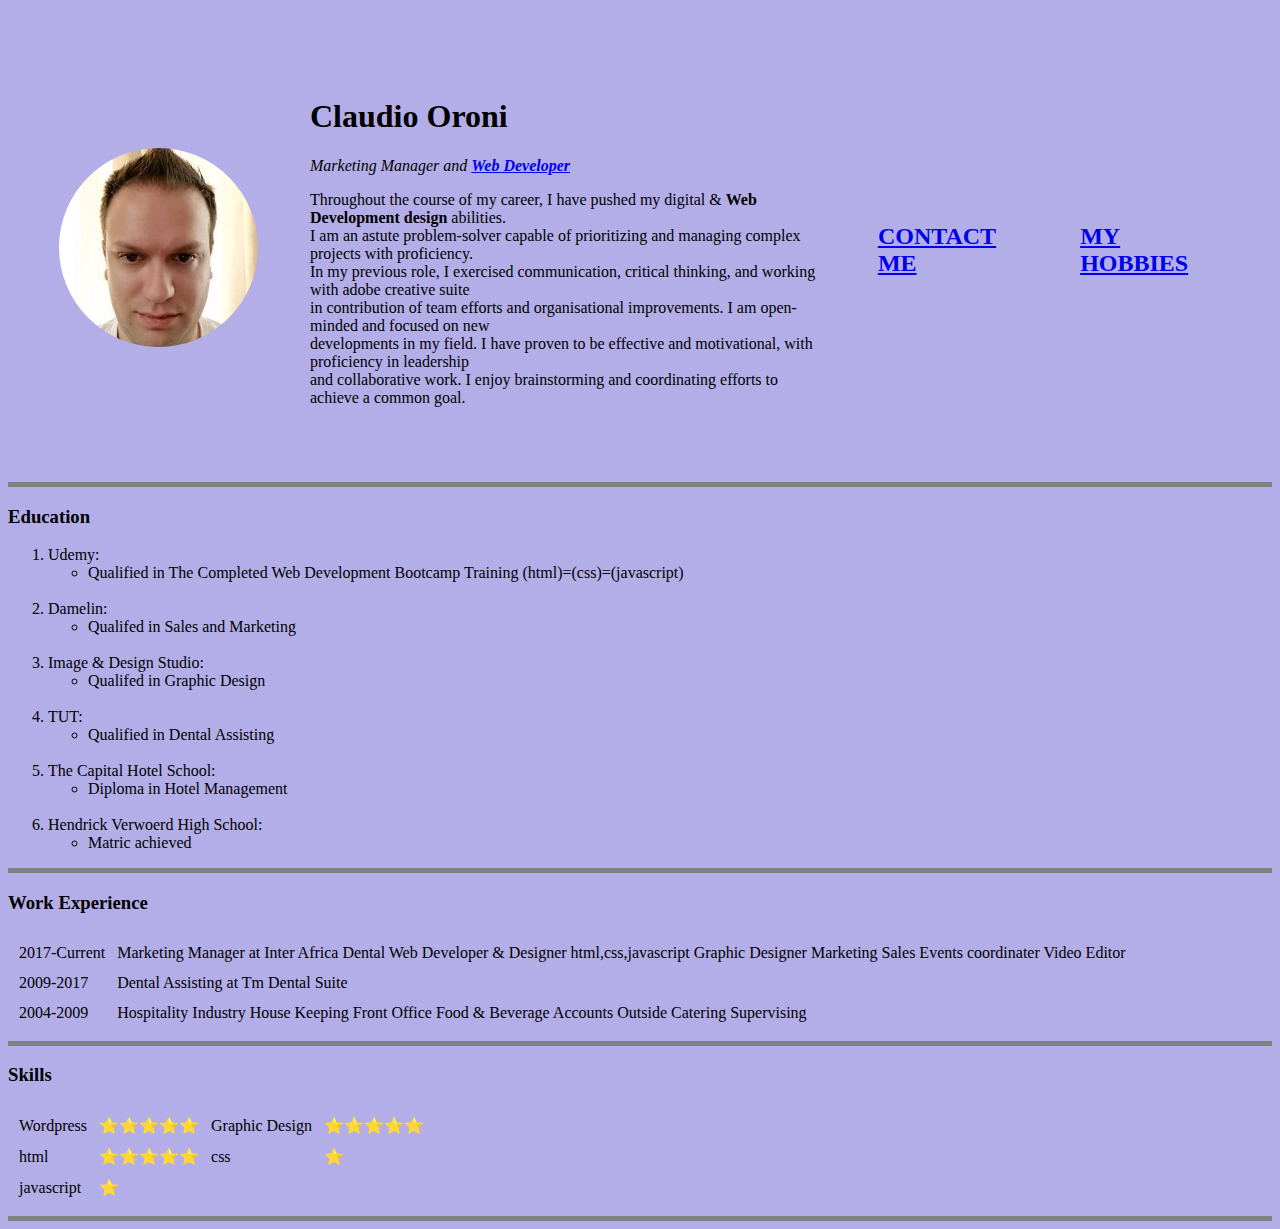
<file: index.html>
<!DOCTYPE html>
<html lang="en" dir="ltr">

<head>
  <meta charset="utf-8">
  <title>My Personal Website</title>
</head>

<body style="background-color:#b4aee8">
  <br>
  <table cellspacing="50">

    <tr>
      <td><img src="Images/Claudio Oroni profile picture.png" alt="Claudio Oroni Profile Picture"></td>
      <td>
        <h1>Claudio Oroni</h1>
        <p><em>Marketing Manager and <strong><a href="https://daleneoroni.wixsite.com/whatitcouldbe" target="_blank">Web Developer</a></strong></em></p>
        <p>Throughout the course of my career, I have pushed my digital & <strong>
            Web Development design</strong> abilities.<br> I am an astute problem-solver
          capable of prioritizing and managing complex projects with proficiency.<br>
          In my previous role, I exercised communication, critical thinking, and
          working with adobe creative suite <br> in contribution of team efforts and
          organisational improvements. I am open-minded and focused on new <br>
          developments in my field. I have proven to be effective and motivational,
          with proficiency in leadership <br> and collaborative work.
          I enjoy brainstorming and coordinating efforts to achieve a common goal.</p>
      </td>

      <td><a href="contact me.html" target="_blank">
          <h2>CONTACT ME</h2>
        </a></td>
      <td><a href="my hobbies.html" target="_blank">
          <h2>MY HOBBIES</h2>
        </a></td>

    </tr>

  </table>
  <hr size="5" noshade>

  <h3>Education</h3>
  <!--ol stands for ordered list-->
  <ol>
    <li>Udemy:
      <ul>
        <li>Qualified in The Completed Web Development Bootcamp Training (html)=(css)=(javascript)</li>
      </ul>
    </li>
    <br>
    <li>Damelin:
      <ul>
        <li>Qualifed in Sales and Marketing</li>
      </ul>
    </li>
    <br>
    <li>Image & Design Studio:
      <ul>
        <li>Qualifed in Graphic Design</li>
      </ul>
    </li>
    <br>
    <li>TUT:
      <ul>
        <li>Qualified in Dental Assisting</li>
      </ul>
    </li>
    <br>
    <li>The Capital Hotel School:
      <ul>
        <li>Diploma in Hotel Management</li>
      </ul>
    </li>
    <br>
    <li>Hendrick Verwoerd High School:
      <ul>
        <li>Matric achieved</li>
      </ul>
    </li>
  </ol>
  <hr size="5" noshade>
  <h3>Work Experience</h3>
  <table cellspacing="10">

    <tr>
      <td>2017-Current</td>
      <td>
        Marketing Manager at Inter Africa Dental
        Web Developer & Designer
        html,css,javascript
        Graphic Designer
        Marketing
        Sales
        Events coordinater
        Video Editor
      </td>
    </tr>
    <tr>
      <td>2009-2017</td>
      <td>Dental Assisting at Tm Dental Suite</td>
    </tr>
    <tr>
      <td>2004-2009</td>
      <td>Hospitality Industry
        House Keeping
        Front Office
        Food & Beverage
        Accounts
        Outside Catering
        Supervising
      </td>
    </tr>
  </table>

  <hr size="5" noshade>
  <h3>Skills</h3>

  <table cellspacing="10">

    <tr>
      <td>Wordpress</td>
      <td>⭐️⭐️⭐️⭐️⭐️</td>
      <td>Graphic Design</td>
      <td>⭐️⭐️⭐️⭐️⭐️</td>
    <tr>
      <td>html</td>
      <td>⭐️⭐️⭐️⭐️⭐️</td>
      <td>css</td>
      <td>⭐️</td>
    </tr>
    <tr>
      <td>javascript</td>
      <td>⭐️</td>
    </tr>

    </tr>
  </table>



  <hr size="5" noshade>



</body>

</html>
</file>
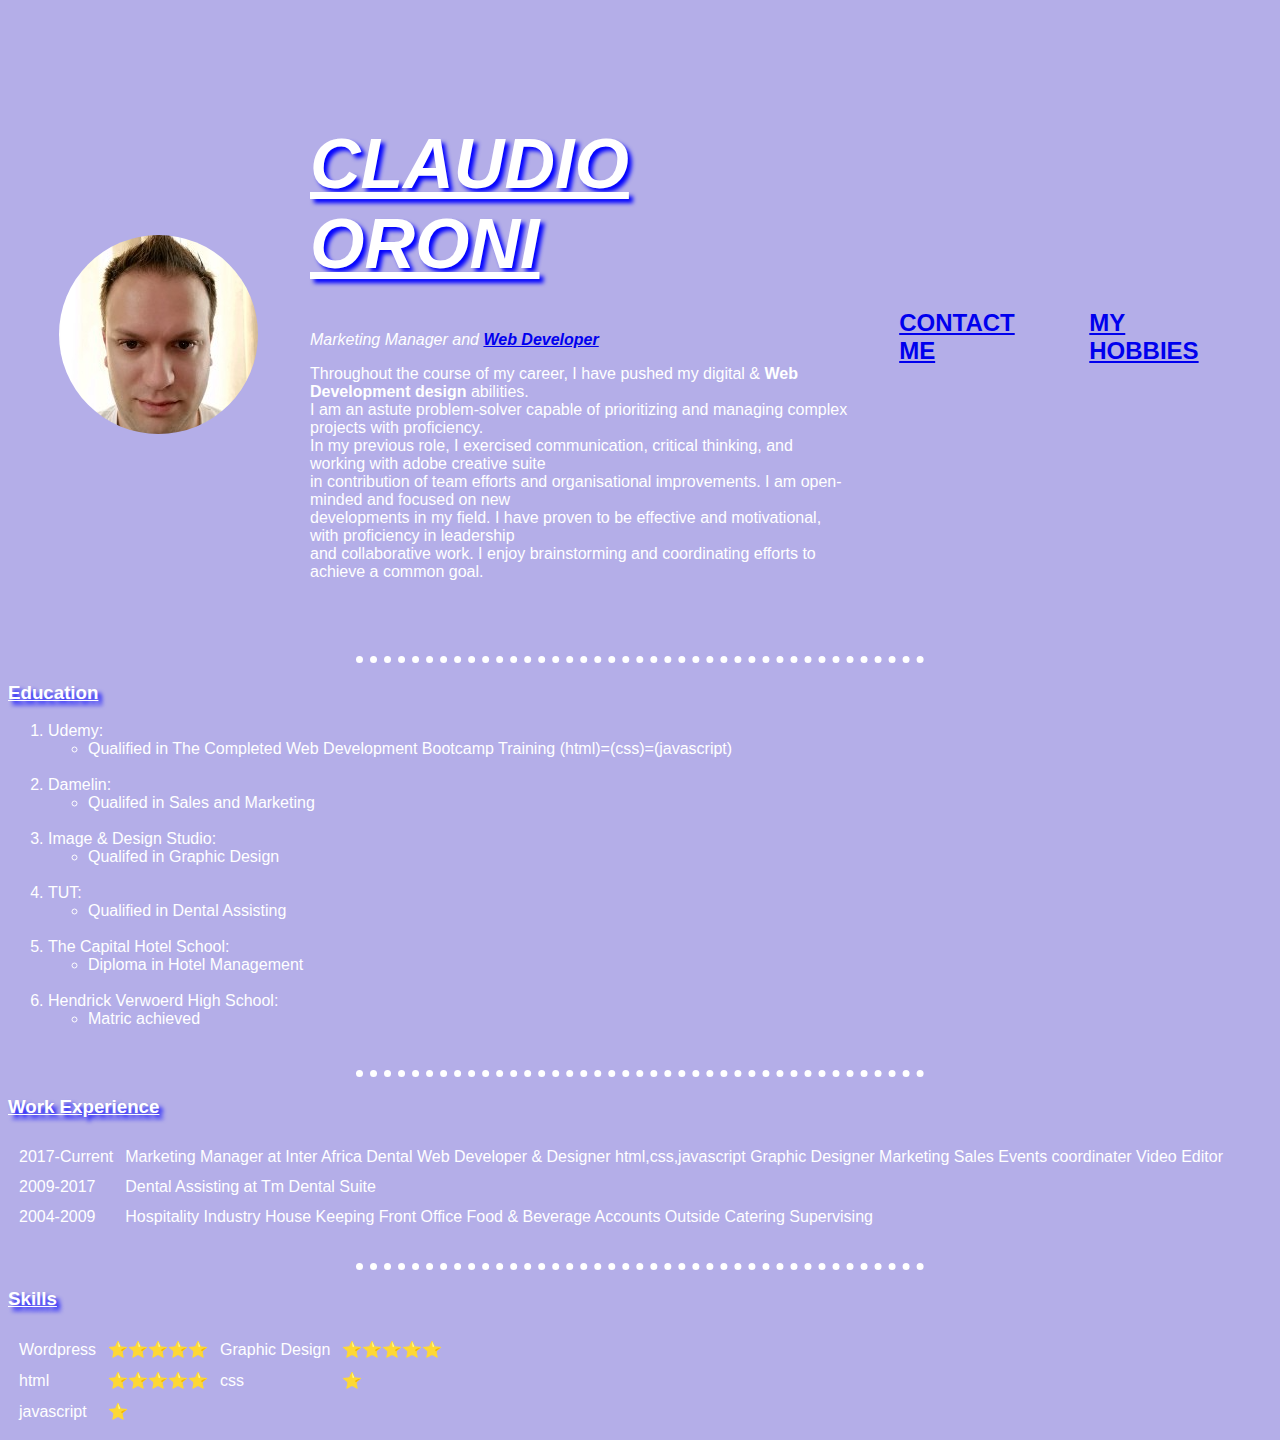
<file: HTML - Personal Site/index.html>
<!DOCTYPE html>
<html lang="en" dir="ltr">

<head>
  <meta charset="utf-8">
  <title>My Personal Website</title>

  <link rel="stylesheet" href="css/style.css">


</head>

<body>
  <br>
  <table cellspacing="50">

    <tr>
      <td><img src="Images/Claudio Oroni profile picture.png" alt="Claudio Oroni Profile Picture"></td>
      <td>
        <h1>Claudio Oroni</h1>
        <p><em>Marketing Manager and <strong><a href="https://daleneoroni.wixsite.com/whatitcouldbe" target="_blank">Web Developer</a></strong></em></p>
        <p>Throughout the course of my career, I have pushed my digital & <strong>
            Web Development design</strong> abilities.<br> I am an astute problem-solver
          capable of prioritizing and managing complex projects with proficiency.<br>
          In my previous role, I exercised communication, critical thinking, and
          working with adobe creative suite <br> in contribution of team efforts and
          organisational improvements. I am open-minded and focused on new <br>
          developments in my field. I have proven to be effective and motivational,
          with proficiency in leadership <br> and collaborative work.
          I enjoy brainstorming and coordinating efforts to achieve a common goal.</p>
      </td>

      <td><a href="contact me.html" target="_blank">
          <h2>CONTACT ME</h2>
        </a></td>
      <td><a href="my hobbies.html" target="_blank">
          <h2>MY HOBBIES</h2>
        </a></td>

    </tr>

  </table>
  <hr>

  <h3>Education</h3>
  <!--ol stands for ordered list-->
  <ol>
    <li>Udemy:
      <ul>
        <li>Qualified in The Completed Web Development Bootcamp Training (html)=(css)=(javascript)</li>
      </ul>
    </li>
    <br>
    <li>Damelin:
      <ul>
        <li>Qualifed in Sales and Marketing</li>
      </ul>
    </li>
    <br>
    <li>Image & Design Studio:
      <ul>
        <li>Qualifed in Graphic Design</li>
      </ul>
    </li>
    <br>
    <li>TUT:
      <ul>
        <li>Qualified in Dental Assisting</li>
      </ul>
    </li>
    <br>
    <li>The Capital Hotel School:
      <ul>
        <li>Diploma in Hotel Management</li>
      </ul>
    </li>
    <br>
    <li>Hendrick Verwoerd High School:
      <ul>
        <li>Matric achieved</li>
      </ul>
    </li>
  </ol>
  <br>
  <hr>
  <h3>Work Experience</h3>
  <table cellspacing="10">

    <tr>
      <td>2017-Current</td>
      <td>
        Marketing Manager at Inter Africa Dental
        Web Developer & Designer
        html,css,javascript
        Graphic Designer
        Marketing
        Sales
        Events coordinater
        Video Editor
      </td>
    </tr>
    <tr>
      <td>2009-2017</td>
      <td>Dental Assisting at Tm Dental Suite</td>
    </tr>
    <tr>
      <td>2004-2009</td>
      <td>Hospitality Industry
        House Keeping
        Front Office
        Food & Beverage
        Accounts
        Outside Catering
        Supervising
      </td>
    </tr>
  </table>
<br>
  <hr>
  <h3>Skills</h3>

  <table cellspacing="10">

    <tr>
      <td>Wordpress</td>
      <td>⭐️⭐️⭐️⭐️⭐️</td>
      <td>Graphic Design</td>
      <td>⭐️⭐️⭐️⭐️⭐️</td>
    <tr>
      <td>html</td>
      <td>⭐️⭐️⭐️⭐️⭐️</td>
      <td>css</td>
      <td>⭐️</td>
    </tr>
    <tr>
      <td>javascript</td>
      <td>⭐️</td>
    </tr>

    </tr>
  </table>


</body>

</html>
</file>
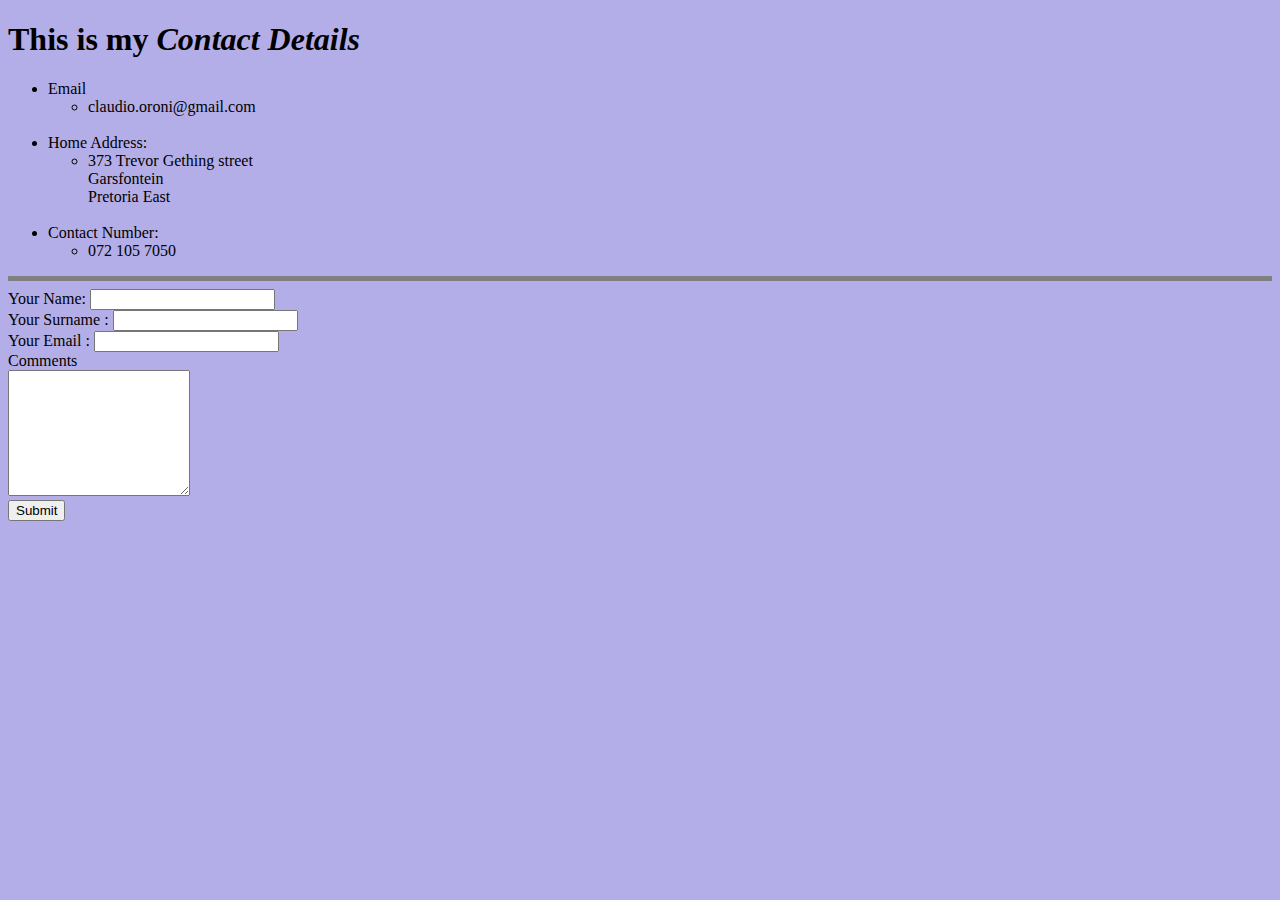
<file: contact me.html>
<!DOCTYPE html>
<html lang="en" dir="ltr">

<head>
  <meta charset="utf-8">
  <title>Contact Me</title>
</head>

<body style="background-color:#b4aee8">
  <h1>This is my <em>Contact Details</em></h1>
  <ul>
    <li>Email
      <ul>
        <li>claudio.oroni@gmail.com</li>
      </ul>
    </li>
    <br>
    <li>Home Address:
      <ul>
        <li>373 Trevor Gething street <br />
          Garsfontein <br>
          Pretoria East <br></li>
      </ul>
    </li>
    <br>
    <li>Contact Number:
      <ul>
        <li>072 105 7050</li>
      </ul>
    </li>

  </ul>

  <hr size="5" noshade>


<form action="mailto:info@websitedesignersa.com" method="post" enctype="text/plain">
  <label>Your Name:</label>
  <input type="text" name="Your Name:" value=""><br>
  <label> Your Surname :</label>
  <input type="text" name="" value=""><br>
  <label>Your Email :</label>
  <input type="email" name="" value=""><br>
  <label>Comments</label><br>
  <textarea name="name" rows="8" cols="20"></textarea><br>
  <input type="submit" name="">

</form>


</body>

</html>
</file>
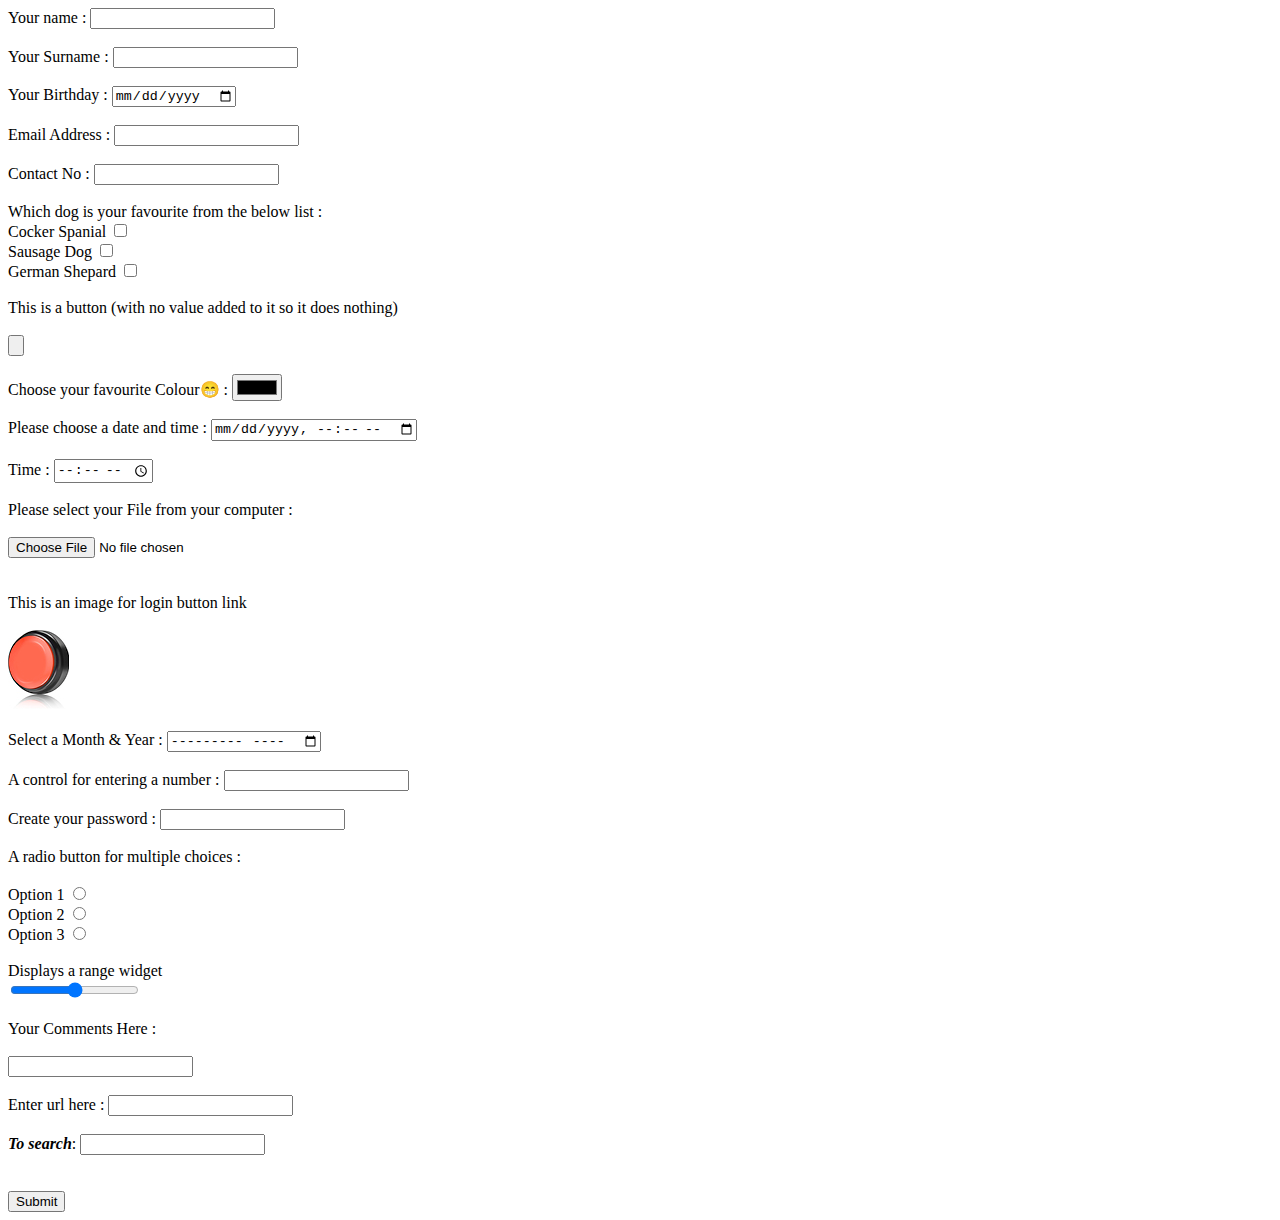
<file: inputs.html>
<!DOCTYPE html>
<html lang="en" dir="ltr">

<head>
  <meta charset="utf-8">
  <title>Forms</title>
</head>

<body>


  <form class="" action="index.html" method="post">
    <label>Your name :</label>
    <input type="text" name="" value=""><br>
    <br>
    <label>Your Surname :</label>
    <input type="text" name="" value=""><br>
    <br>
    <label>Your Birthday :</label>
    <input type="date" name="" value=""><br>
    <br>
    <label>Email Address :</label>
    <input type="email" name="" value=""><br>
    <br>
    <label>Contact No :</label>
    <input type="tel" name="" value=""><br>
    <br>
    <label>Which dog is your favourite from the below list :</label><br>
    <label>Cocker Spanial</label>
    <input type="checkbox" name="" value=""><br>
    <label>Sausage Dog</label>
    <input type="checkbox" name="" value=""><br>
    <label>German Shepard</label>
    <input type="checkbox" name="" value=""><br>
    <br>

    <label>This is a button (with no value added to it so it does nothing)</label><br>
    <br>
    <input type="button" name="Button"><br>
    <br>
    <label>Choose your favourite Colour😁 :</label>
    <input type="color" name="" value=""><br>
    <br>
    <label>Please choose a date and time :</label>
    <input type="datetime-local" name="" value=""><br>
    <br>
    <label>Time :</label>
    <input type="time" name="" value=""><br>
    <br>
    <label>Please select your File from your computer :</label><br><br>
    <input type="file" name="" value=""><br>
    <br><br>
    <label>This is an image for login button link</label><br>
    <br>
    <input type="image" id="image" alt="login" src="Images/Push Button.jpg"><br>
    <br>
    <label>Select a Month & Year :</label>
    <input type="month" name="" value=""><br>
    <br>
    <label>A control for entering a number :</label>
    <input type="number" name="" value=""><br>
    <br>
    <label>Create your password :</label>
    <input type="password" name="" value=""><br>
    <br>
    <label> A radio button for multiple choices :</label><br>
    <br>
    <label>Option 1</label>
    <input type="radio" name="" value=""><br>
    <label>Option 2</label>
    <input type="radio" name="" value=""><br>
    <label>Option 3</label>
    <input type="radio" name="" value=""><br>
    <br>
    <label>Displays a range widget</label><br>
    <input type="range" name="" value=""><br>
    <br>
    <label>Your Comments Here :</label> <br>
    <br>
    <input type="text" name="" value=""><br>
    <br>
    <label>Enter url here :</label>
    <input type="url" name="" value=""><br>
    <br>
    <label><strong><em>To search</em></strong>:</label>
    <input type="search" name="" value=""><br>
    <br>
    <br>
    <input type="submit" name="Submit">
    <br>


  </form>

</body>

</html>
</file>
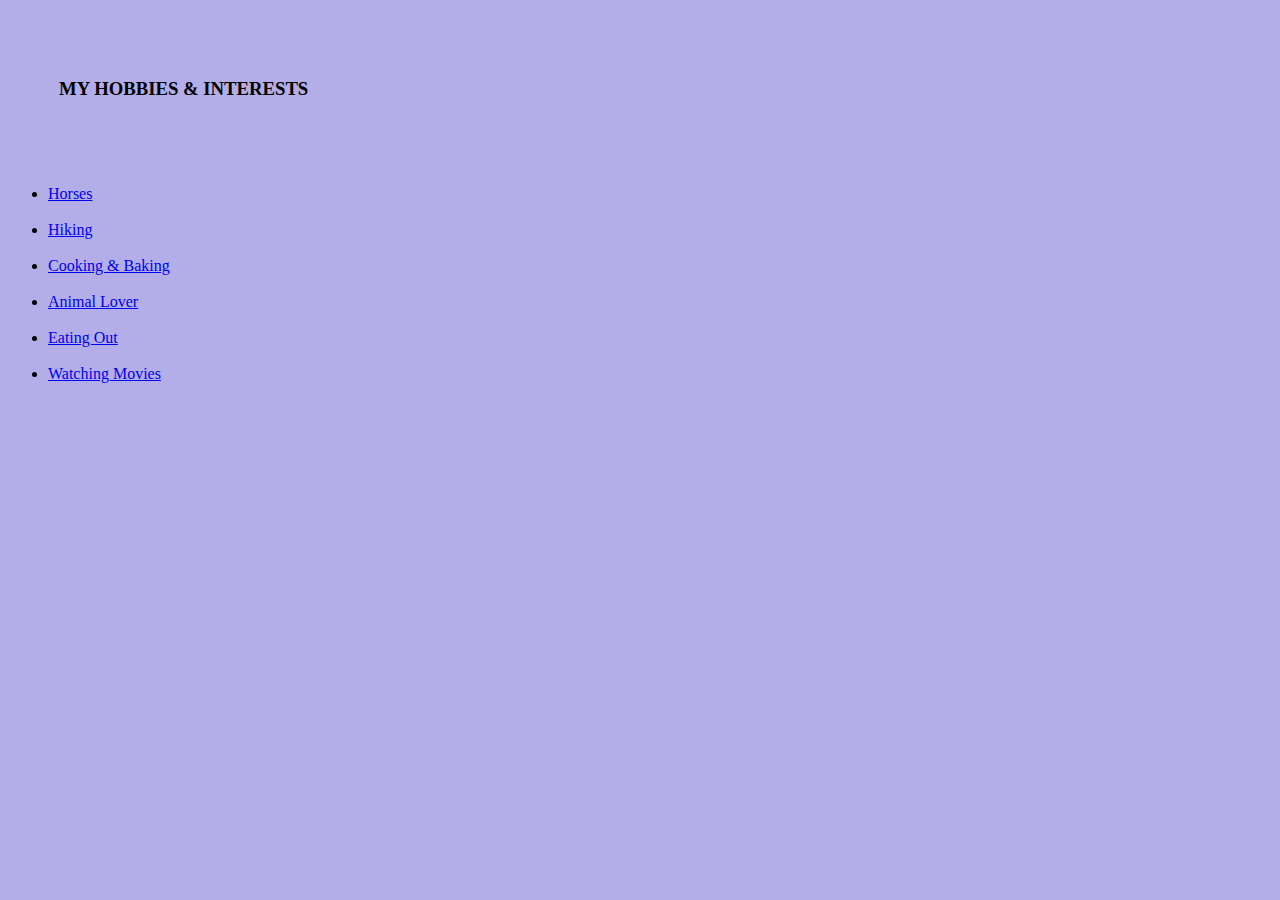
<file: my hobbies.html>
<!DOCTYPE html>
<html lang="en" dir="ltr">
  <head>
    <meta charset="utf-8">
    <title>My Hobbies</title>
  </head>
  <body style="background-color:#b4aee8">
    <table cellspacing="50">
      <tr>
        <th>
          <h3>MY HOBBIES & INTERESTS</h3>
        </th>
        <!--ul stands for un-ordered list-->
      </tr>
    </table>


    <ul>
      <li><a href="https://www.facebook.com/colourmix.graphics.7" target="_blank">Horses</a></li>
      <br>
      <li><a href="https://www.facebook.com/colourmix.graphics.7" target="_blank">Hiking</a></li>
      <br>
      <li><a href="https://www.facebook.com/colourmix.graphics.7" target="_blank">Cooking & Baking</a></li>
      <br>
      <li><a href="https://www.facebook.com/colourmix.graphics.7" target="_blank">Animal Lover</a></li>
      <br>
      <li><a href="https://www.facebook.com/colourmix.graphics.7" target="_blank">Eating Out</a></li>
      <br>
      <li><a href="https://www.facebook.com/colourmix.graphics.7" target="_blank">Watching Movies</a></li>
    </ul>
  </body>
</html>
</file>
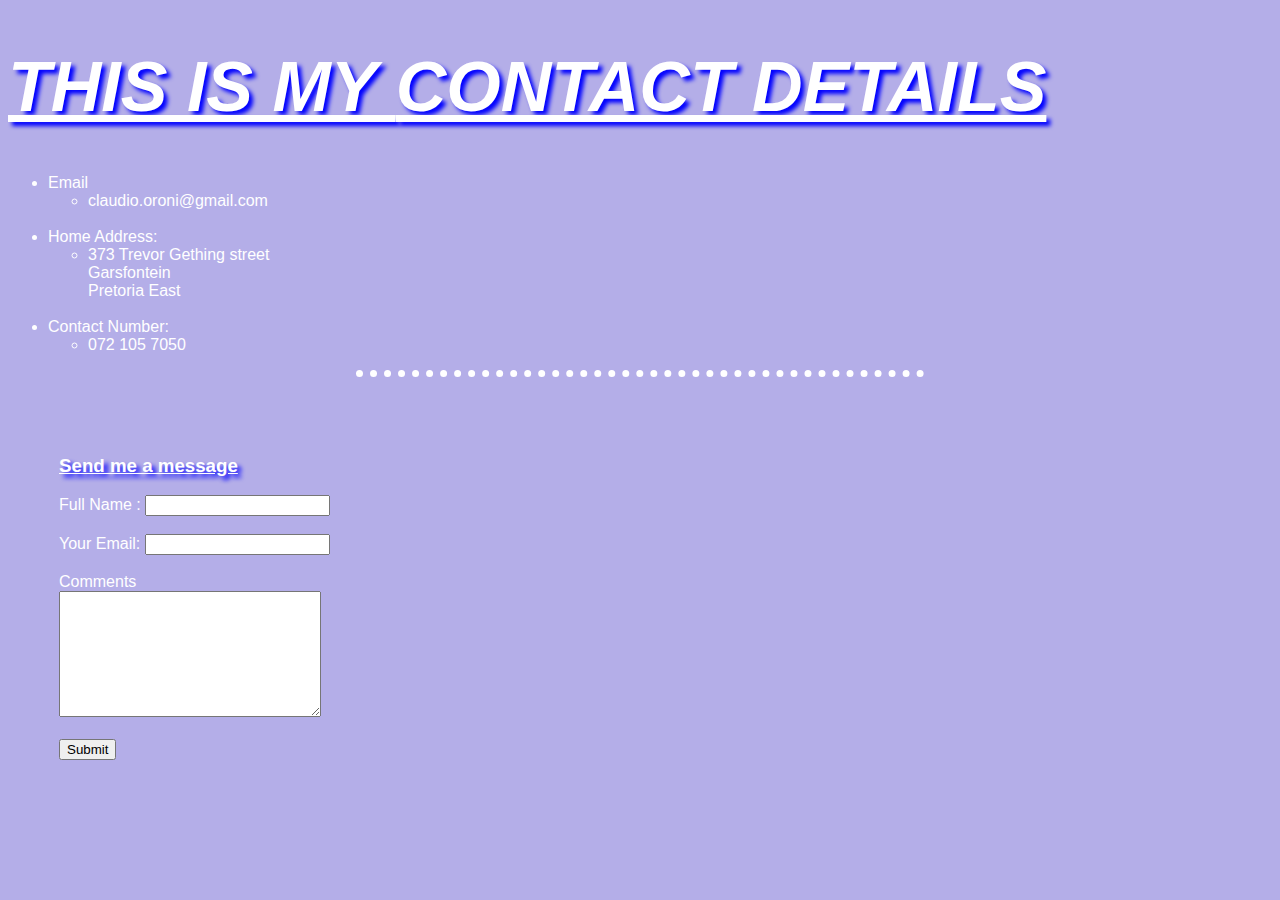
<file: HTML - Personal Site/contact me.html>
<!DOCTYPE html>
<html lang="en" dir="ltr">

<head>
  <meta charset="utf-8">
  <title>Contact Me</title>
  <link rel="stylesheet" href="css/style.css">

</head>

<body>
  <h1>This is my <em>Contact Details</em></h1>
  <ul>
    <li>Email
      <ul>
        <li>claudio.oroni@gmail.com</li>
      </ul>
    </li>
    <br>
    <li>Home Address:
      <ul>
        <li>373 Trevor Gething street <br />
          Garsfontein <br>
          Pretoria East <br></li>
      </ul>
    </li>
    <br>
    <li>Contact Number:
      <ul>
        <li>072 105 7050</li>
      </ul>
    </li>

  </ul>

  <hr>


<table cellspacing="50px">
  <tr>
    <td>

      <form action="mailto:info@websitedesignersa.com" method="post" enctype="text/plain">
        <h3>Send me a message</h3>
        <label>Full Name :</label>
        <input type="text" name="Your Name:" value=""><br>
<br>
        <label>Your Email:</label>
        <input type="email" name="" value=""><br>
        <br>
        <label>Comments</label><br>
        <textarea name="name" rows="8" cols="30
        "></textarea><br>
        <br>
        <input type="submit" name="">

      </form>

    </td>
  </tr>
</table>




</body>

</html>
</file>
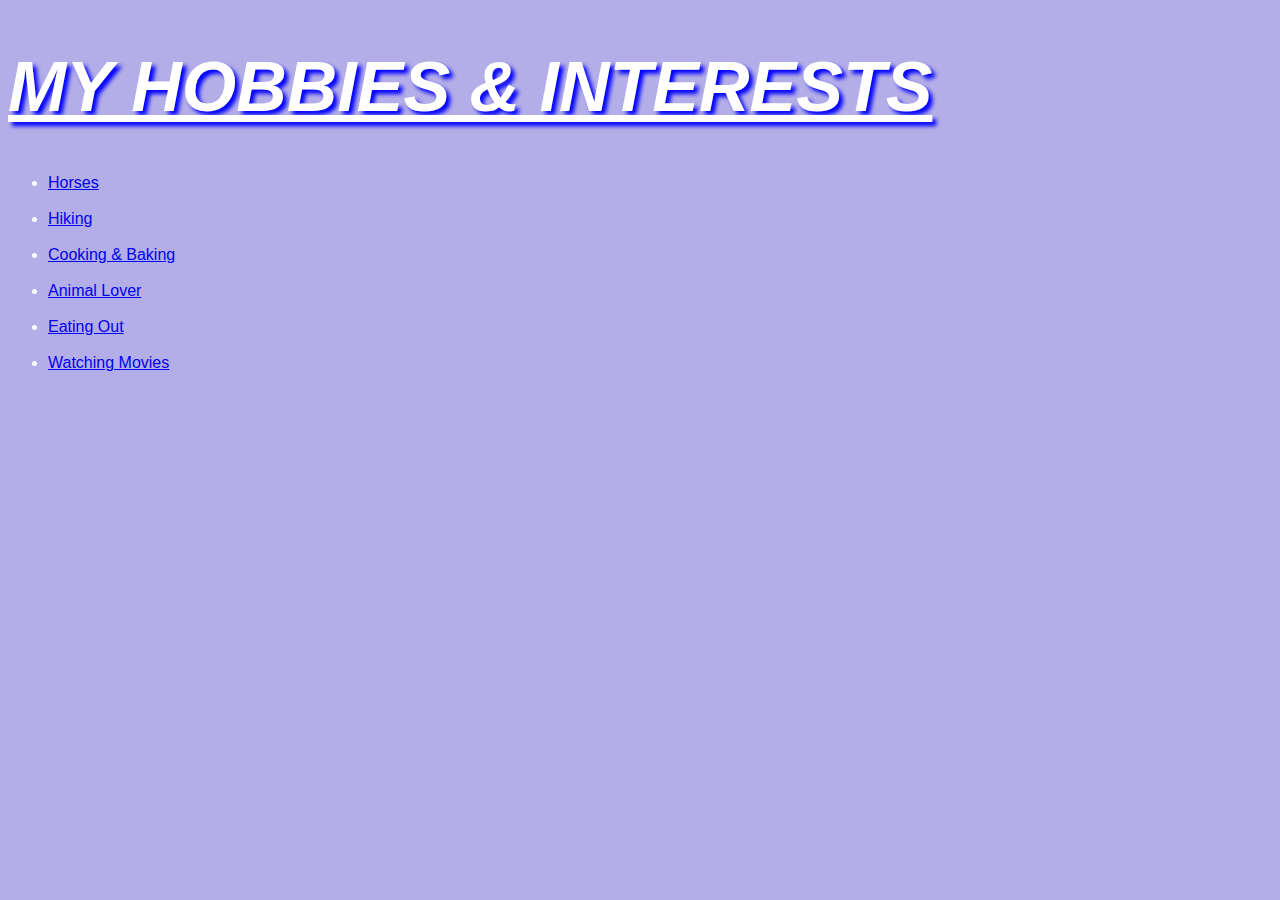
<file: HTML - Personal Site/my hobbies.html>
<!DOCTYPE html>
<html lang="en" dir="ltr">

<head>
  <meta charset="utf-8">
  <title>My Hobbies</title>
  <link rel="stylesheet" href="css/style.css">
</head>

<body>

  <h1>MY HOBBIES & INTERESTS</h1>
  <!--ul stands for un-ordered list-->




  <ul>
    <li><a href="https://www.facebook.com/colourmix.graphics.7" target="_blank">Horses</a></li>
    <br>
    <li><a href="https://www.facebook.com/colourmix.graphics.7" target="_blank">Hiking</a></li>
    <br>
    <li><a href="https://www.facebook.com/colourmix.graphics.7" target="_blank">Cooking & Baking</a></li>
    <br>
    <li><a href="https://www.facebook.com/colourmix.graphics.7" target="_blank">Animal Lover</a></li>
    <br>
    <li><a href="https://www.facebook.com/colourmix.graphics.7" target="_blank">Eating Out</a></li>
    <br>
    <li><a href="https://www.facebook.com/colourmix.graphics.7" target="_blank">Watching Movies</a></li>
  </ul>
</body>

</html>
</file>
<file: HTML - Personal Site/css/style.css>
body {
  background-color: #b4aee8;
}

hr {
  border: 0;
  border-bottom: 7px dotted white;
  background: clear;
  width: 45%;
}

h1 {
  color: white;
  font-family: Helvetica;
  font-style: italic;
  font-size: 70px;
  text-transform: uppercase;
  text-decoration: underline;
  text-shadow: 4px 4px 4px blue;
}

p {
  color: white;
  font-family: Helvetica;
}

h3 {
  color: white;
  font-family: Helvetica;
  text-decoration: underline;
  text-shadow: 4px 4px 4px blue;
}

table {
  font-family: Helvetica;
  color: white;
}

ol {
  font-family: Helvetica;
  color: white;
}

ul {
  font-family: Helvetica;
  color: white;
}


form {

color: white;
font-family: Helvetica;


}
</file>
